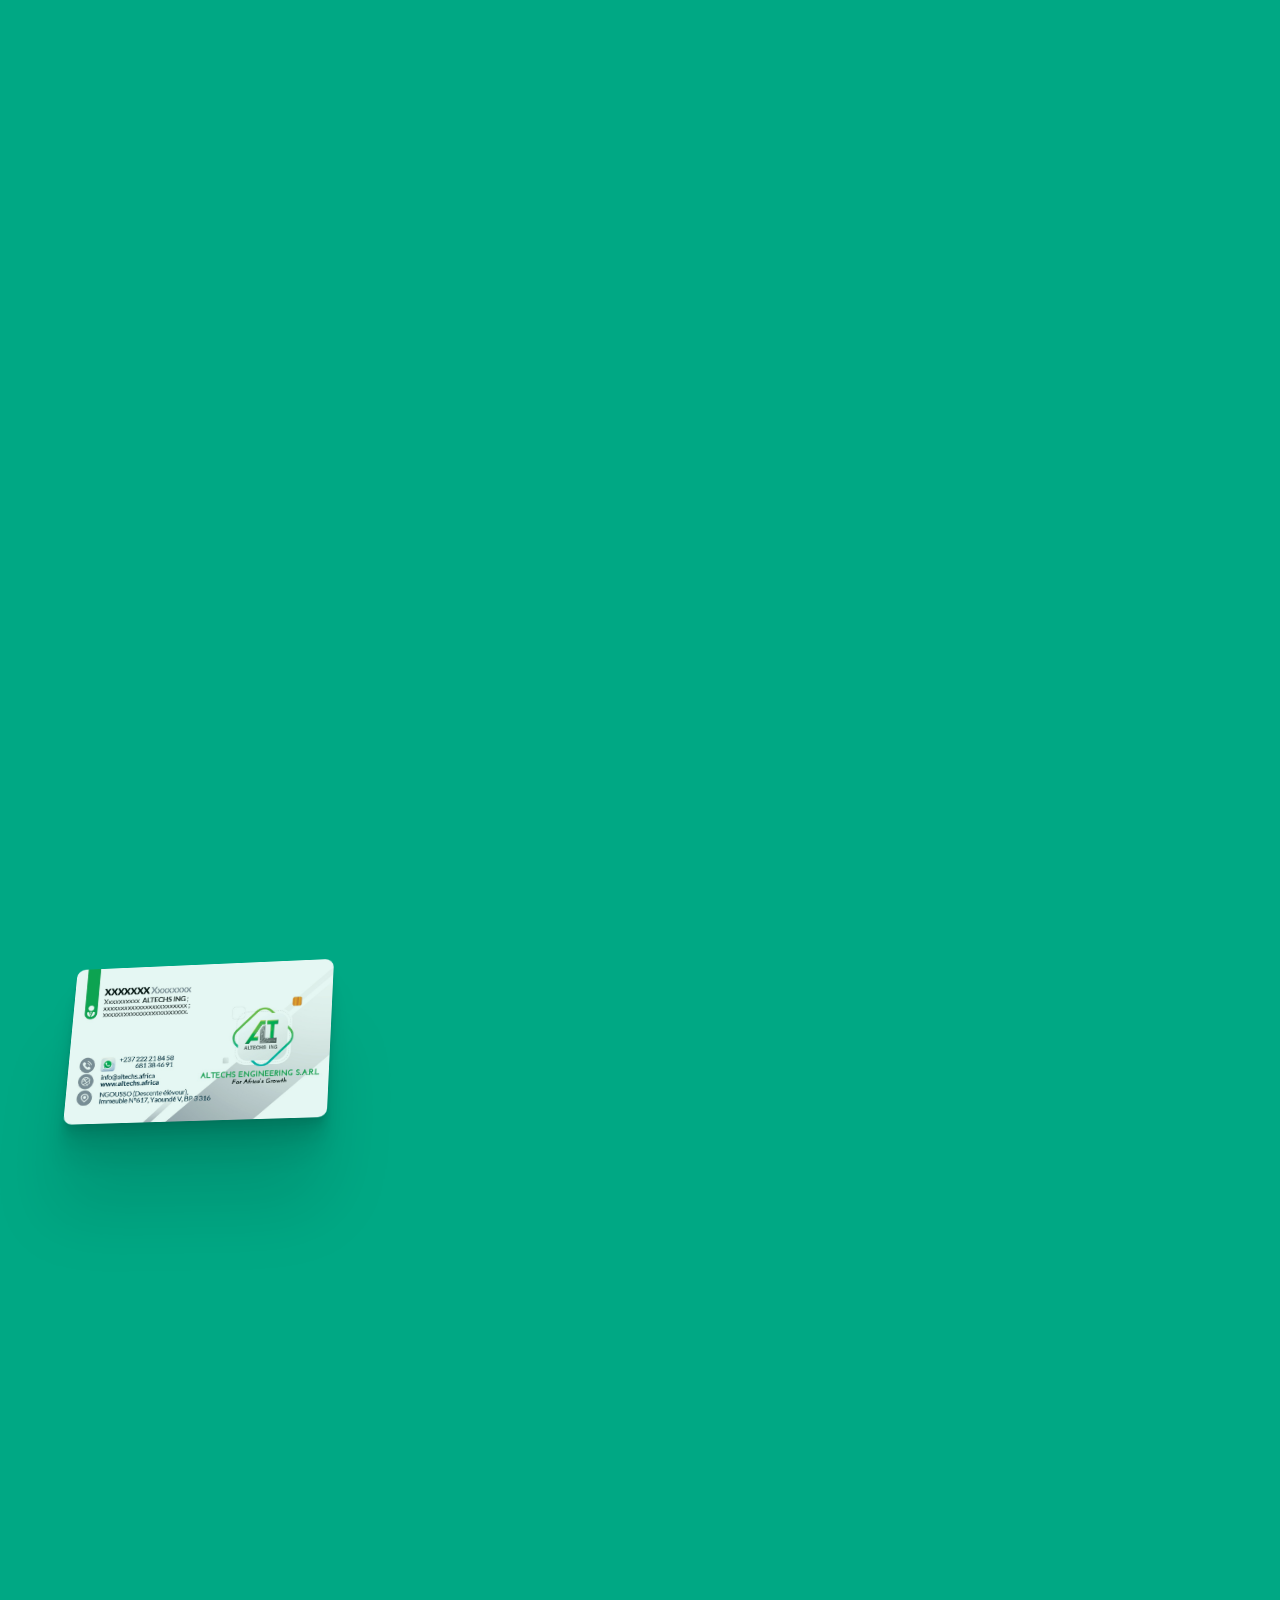
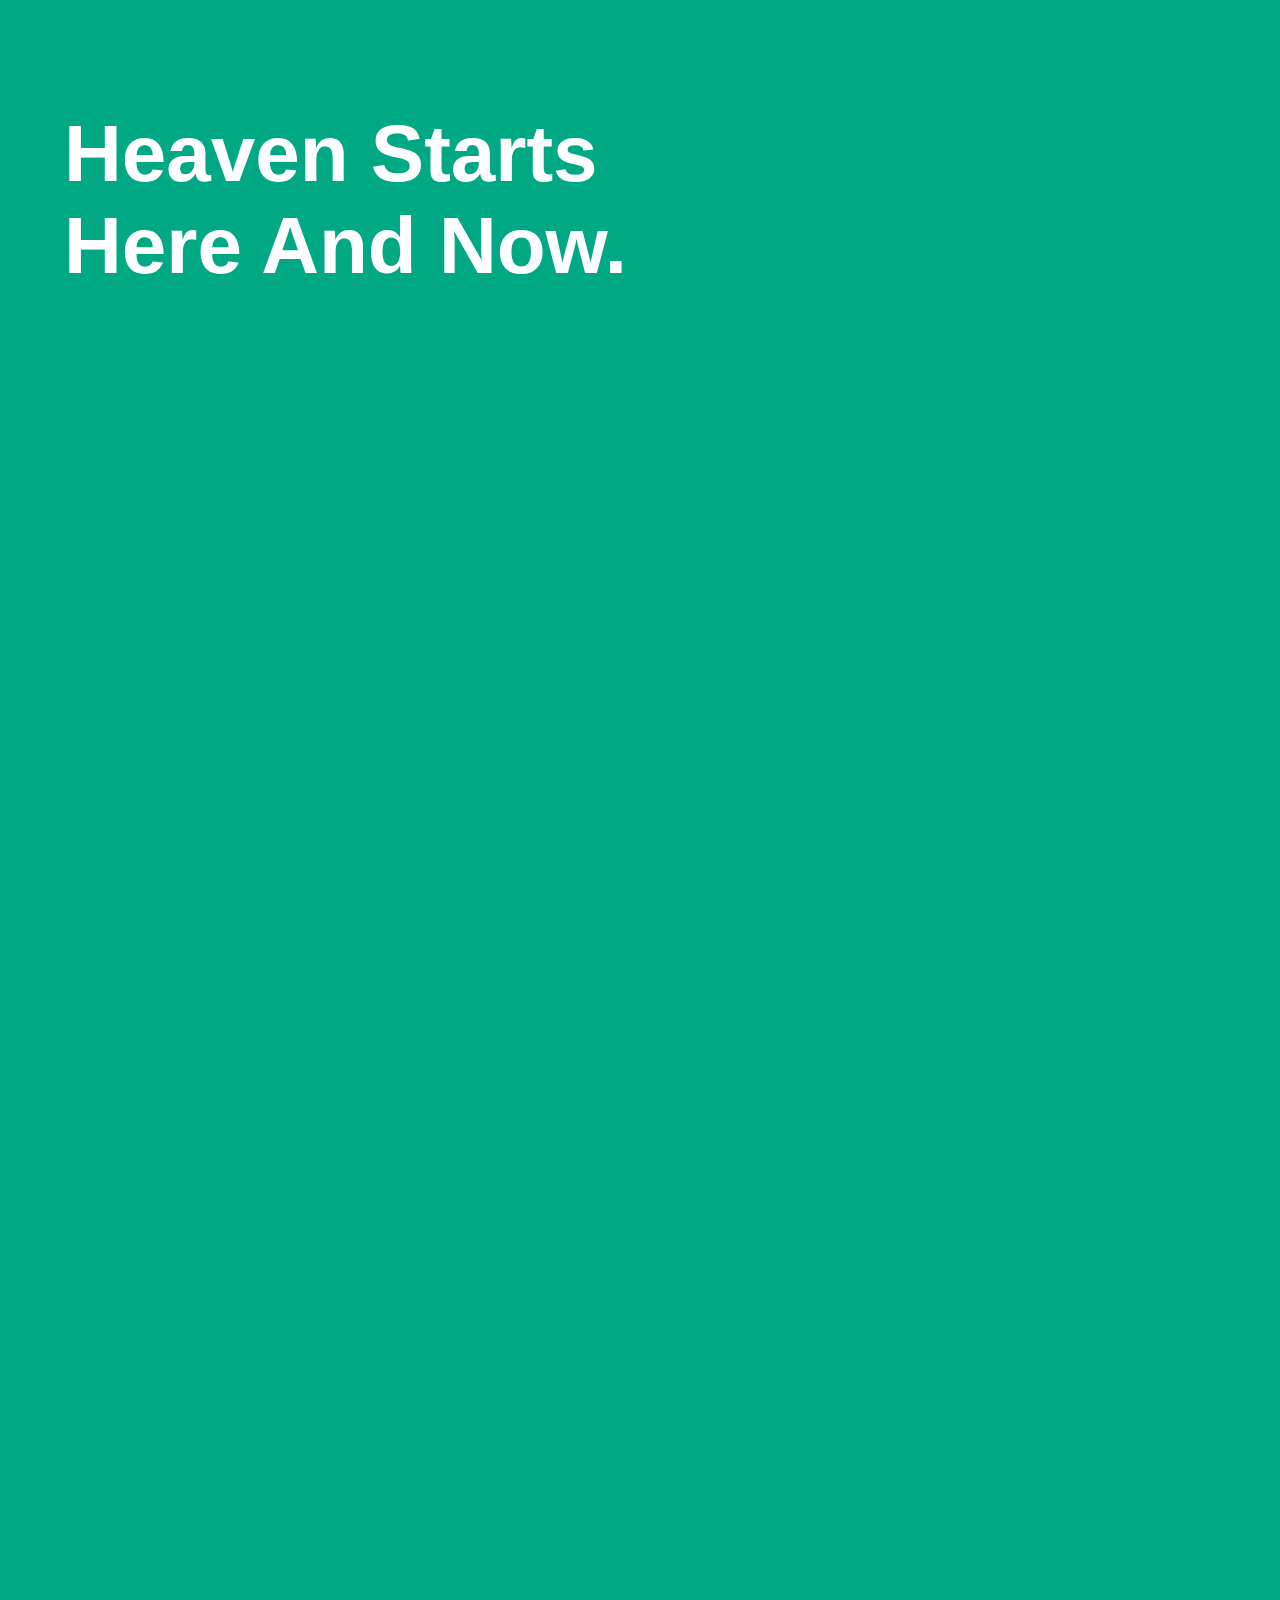
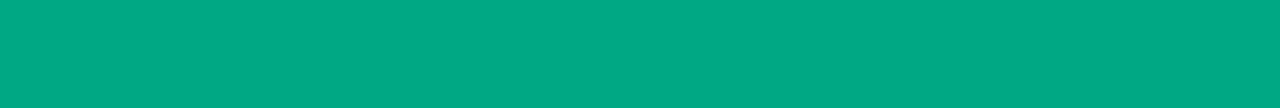
<file: index.html>
<!DOCTYPE html>
<html lang="en">

<head>
    <meta charset="UTF-8">
    <meta http-equiv="X-UA-Compatible" content="IE=edge">
    <meta name="viewport" content="width=device-width, initial-scale=1.0">
    <link rel="stylesheet" href="./css/style.css">
    <title>Card To Phone Animation</title>


</head>

<body>

    <section></section>




    <section id="gensection" class="d-none d-md-block">

        <section id="qr-section">
            <img src="./img/card.jpg" alt="contact card" id="qr-card" />
        </section>


        <h1>Heaven Starts Here And Now.</h1>
        <div class="phoneZone">

            <img src="./img/phone.png" alt="phone img" style="" id="sticky-phone" />
            <img src="./img/notif.png" alt="notif card" id="sticky-notif" />
            <img src="./img/contact.png" alt="Customize this in photoshop" id="sticky-details" />
        </div>
    </section>

    <section class="phoneZone d-block d-md-none">
        <h1 class="">Heaven Starts Here And Now.</h1>
        <img src="./img/qrcard.gif" alt="Replace this with a custom png || gif" width="300" id="qr-card-gif" />
    </section>

    <section></section>






    <script src="./js/jquery.js"></script>

    <script src="./js/ScrollMagic.min.js"></script>
    <script src="./js/debug.addIndicators.min.js"></script>
    <script src="./js/animation.gsap.min.js"></script>
    <script src='./js/TweenMax.min.js'></script>
    <script src="./js/CSSRulePlugin.min.js"></script>
    <script src="./js/ScrollTrigger.min.js"></script>
    <script src="./js/gsap.min.js"></script>
    <script src=" ./js/script.js "></script>
    <script>
        $(function() {

        })
    </script>
</body>



</html>
</file>
<file: css/style.css>
html {
        scroll-behavior: smooth !important;
    }
    
    body {
        margin: 0;
        padding: 0;
        box-sizing: border-box;
        background: rgb(0, 168, 132) !important;
        -webkit-font-smoothing: antialiased;
        -moz-osx-font-smoothing: grayscale;
        overflow: -moz-scrollbars-none;
    }
    
    section {
        position: relative;
        margin: 0;
        padding: 25px 0;
        max-width: 100%;
        min-height: 100vh;
    }
    
    #gensection h1 {
        font-size: 5rem;
        font-weight: bold;
        color: #fff;
        max-width: 50%;
        position: absolute;
        top: 50%;
        left: 5%;
        font-family: 'Roboto', sans-serif;
    }
    
    section#gensection #qr-section {
        max-width: 90vw;
        overflow-x: visible;
        margin-bottom: 300px;
        transform-style: preserve-3d;
        position: relative;
        transform: perspective(100px) rotateY(-0.5deg) rotateX(1deg) rotateZ(0deg);
    }
    
    section#gensection #qr-card {
        position: relative;
        width: 300px !important;
        border-radius: 10px;
        opacity: 0.9;
        box-shadow: 0 2.8px 2.2px rgba(0, 0, 0, 0.034), 0 6.7px 5.3px rgba(0, 0, 0, 0.048), 0 12.5px 10px rgba(0, 0, 0, 0.06), 0 22.3px 17.9px rgba(0, 0, 0, 0.072), 0 41.8px 33.4px rgba(0, 0, 0, 0.086), 0 100px 80px rgba(0, 0, 0, 0.12);
        z-index: 1000;
    }
    
    section#gensection #sticky-phone,
    section#gensection #sticky-details,
    section#gensection #sticky-notif {
        width: 300px !important;
        position: absolute;
        right: 5%;
        opacity: 0;
        transform: scale(0.4);
    }
    
    section#gensection #sticky-details,
    section#gensection #sticky-notif {
        bottom: 10%;
    }
    
    section#gensection #sticky-phone {
        z-index: auto;
        bottom: 0;
    }
    
    .phoneZone {
        position: relative;
        z-index: -1;
    }
    /*/ /////////////////////////////////////////////////////////////////
    [ FONT]*/
    
    * DisplaySizing * */ .d-none {
        display: none !important;
    }
    
    .d-inline {
        display: inline !important;
    }
    
    .d-inline-block {
        display: inline-block !important;
    }
    
    .d-block {
        display: block !important;
    }
    
    .d-table {
        display: table !important;
    }
    
    .d-table-row {
        display: table-row !important;
    }
    
    .d-table-cell {
        display: table-cell !important;
    }
    
    .d-flex {
        display: -ms-flexbox !important;
        display: flex !important;
    }
    
    .d-inline-flex {
        display: -ms-inline-flexbox !important;
        display: inline-flex !important;
    }
    
    @media (min-width: 576px) {
        .d-sm-none {
            display: none !important;
        }
        .d-sm-inline {
            display: inline !important;
        }
        .d-sm-inline-block {
            display: inline-block !important;
        }
        .d-sm-block {
            display: block !important;
        }
        .d-sm-table {
            display: table !important;
        }
        .d-sm-table-row {
            display: table-row !important;
        }
        .d-sm-table-cell {
            display: table-cell !important;
        }
        .d-sm-flex {
            display: -ms-flexbox !important;
            display: flex !important;
        }
        .d-sm-inline-flex {
            display: -ms-inline-flexbox !important;
            display: inline-flex !important;
        }
    }
    
    @media (min-width: 768px) {
        .d-md-none {
            display: none !important;
        }
        .d-md-inline {
            display: inline !important;
        }
        .d-md-inline-block {
            display: inline-block !important;
        }
        .d-md-block {
            display: block !important;
        }
        .d-md-table {
            display: table !important;
        }
        .d-md-table-row {
            display: table-row !important;
        }
        .d-md-table-cell {
            display: table-cell !important;
        }
        .d-md-flex {
            display: -ms-flexbox !important;
            display: flex !important;
        }
        .d-md-inline-flex {
            display: -ms-inline-flexbox !important;
            display: inline-flex !important;
        }
    }
    
    @media (min-width: 992px) {
        .d-lg-none {
            display: none !important;
        }
        .d-lg-inline {
            display: inline !important;
        }
        .d-lg-inline-block {
            display: inline-block !important;
        }
        .d-lg-block {
            display: block !important;
        }
        .d-lg-table {
            display: table !important;
        }
        .d-lg-table-row {
            display: table-row !important;
        }
        .d-lg-table-cell {
            display: table-cell !important;
        }
        .d-lg-flex {
            display: -ms-flexbox !important;
            display: flex !important;
        }
        .d-lg-inline-flex {
            display: -ms-inline-flexbox !important;
            display: inline-flex !important;
        }
    }
</file>
